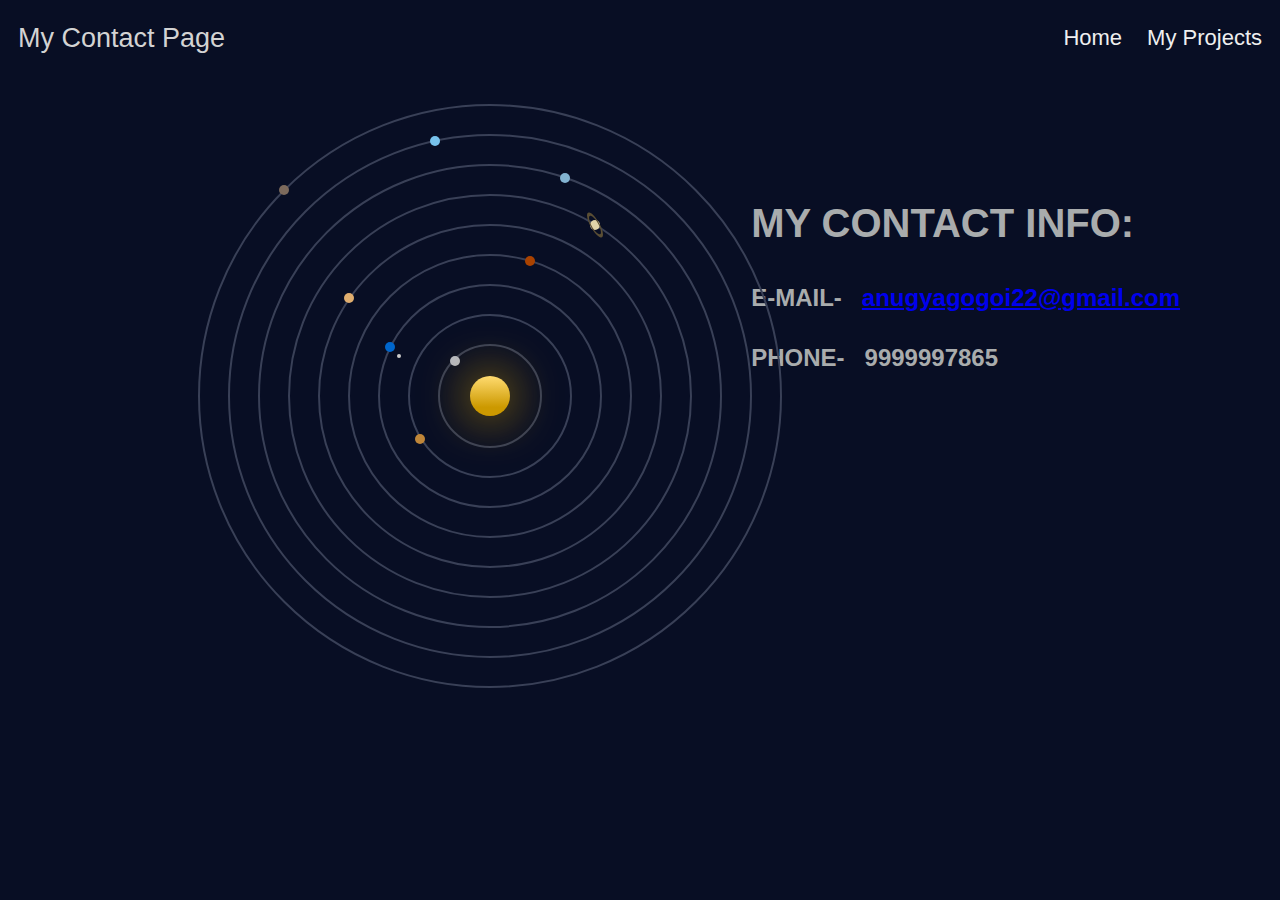
<file: contact.html>
<!DOCTYPE html>
<html>
<head>
<link rel="stylesheet" type="text/css" href="contact.css">
</head>

<body>

      <div class="nav">
        <input type="checkbox" id="nav-check">
        <div class="nav-header">
          <div class="nav-title">
            My Contact Page
          </div>
        </div>
        <div class="nav-btn">
          <label for="nav-check">
            <span></span>
            <span></span>
            <span></span>
          </label>
        </div>
        <div class="nav-links">
          <a href="index.html" target="_blank">Home</a>
          <a href="projects.html" target="_blank">My Projects</a>
        </div>
      </div>

    <section class="clearfix">

        <ul class="solarsystem">
            <li class="sun"><a href="#sun"><span>Sun</span></a></li>
            <li class="mercury"><a href="#mercury"><span>Mercury</span></a></li>
            <li class="venus"><a href="#venus"><span>Venus</span></a></li>
            <li class="earth"><a href="#earth"><span>Earth<span class="moon"> &amp; Moon</span></span></a></li>
            <li class="mars"><a href="#mars"><span>Mars</span></a></li>
            <li class="asteroids_meteorids"><span>Asteroids &amp; Meteorids</span></li>
            <li class="jupiter"><a href="#jupiter"><span>Jupiter</span></a></li>
            <li class="saturn"><a href="#saturn"><span>Saturn &amp; <span class="ring">Ring</span></span></a></li>
            <li class="uranus"><a href="#uranus"><span>Uranus</span></a></li>
            <li class="neptune"><a href="#neptune"><span>Neptune</span></a></li>
            <li class="pluto"><a href="#pluto"><span>Pluto</span></a></li>
          </ul>
        
        <ul id="descriptions">
            
                <h1 style="font-size: 2.5rem;">MY CONTACT INFO:<BR></h1>
                   <h3 style="font-size: 1.5rem;">E-MAIL- &nbsp; <a href="anugyagogoi22@gmail.com" target="_blank">anugyagogoi22@gmail.com</a></h3>
                    <h3 style="font-size: 1.5rem;">PHONE- &nbsp; 9999997865</h3>
                    
            </ul>
        
    </section>
    

</body>
</file>
<file: contact.css>
body {
    font: 14px/1.5 'Cambria', sans-serif;
    font-size: medium;
    background: #080e24 url(http://neography.com/experiment/circles/solarsystem/bg.jpg) repeat;
    color: #a9acad;
    
}

.nav {
    height: 50px;
    width: 100%;
    position: relative;
  }
  
  .nav > .nav-header {
    display: inline;
  }
  
  .nav > .nav-header > .nav-title {
    display: inline-block;
    font-size: 27px;
    color: lightgray;
    padding: 10px 10px 10px 10px;
  }
  
  .nav > .nav-btn {
    display: none;
  }
  
  .nav > .nav-links {
    display: inline;
    float: right;
    font-size: 18px;
  }
  
  .nav > .nav-links > a {
    display: inline-block;
    padding: 13px 10px 13px 10px;
    text-decoration: none;
    font-size: 22px;
    color: #efefef;
  }
  
  .nav > .nav-links > a:hover {
    background-color: lightgray;
    color: black;
  }
  
  .nav > #nav-check {
    display: none;
  }
  
  @media (max-width:600px) {
    .nav > .nav-btn {
      display: inline-block;
      position: absolute;
      right: 0px;
      top: 0px;
    }
    .nav > .nav-btn > label {
      display: inline-block;
      width: 50px;
      height: 50px;
      padding: 13px;
    }
    .nav > .nav-btn > label:hover,.nav  #nav-check:checked ~ .nav-btn > label {
      background-color: rgba(0, 0, 0, 0.3);
    }
    .nav > .nav-btn > label > span {
      display: block;
      width: 25px;
      height: 10px;
      border-top: 2px solid #eee;
    }
    .nav > .nav-links {
      position: absolute;
      display: block;
      width: 100%;
      background-color: #333;
      height: 0px;
      transition: all 0.3s ease-in;
      overflow-y: hidden;
      top: 50px;
      left: 0px;
    }
    .nav > .nav-links > a {
      display: block;
      width: 100%;
    }
    .nav > #nav-check:not(:checked) ~ .nav-links {
      height: 0px;
    }
    .nav > #nav-check:checked ~ .nav-links {
      height: calc(100vh - 50px);
      overflow-y: auto;
    }
  }
  

ul.solarsystem {
    position: relative;
    height: 640px;
    list-style: none;
    -webkit-transition: all 0.09s ease-in;
    -moz-transition: all 0.09s ease-in;
    -o-transition: all 0.09s ease-in;
    transition: all 0.09s ease-in;
    overflow: hidden;
}
ul.solarsystem li {
    text-indent: -9999px;
    display: block;
    position: absolute;
    border: 2px solid #394057;

}
ul.solarsystem li span {
    display: block;
    position: absolute;
    width: 10px;
    height: 10px;
    -webkit-border-radius: 5px;
    -moz-border-radius: 5px;
    border-radius: 5px;
}

ul.solarsystem li.sun {
    width: 40px;
    height: 40px;
    -webkit-border-radius: 20px;
    -moz-border-radius: 20px;
    border-radius: 20px;
    background: #fc3;
    background-image: -webkit-gradient(
        linear,
        left bottom,
        left top,
        color-stop(0.22, rgb(204,153,0)),
        color-stop(1, rgb(255,219,112))
    );
    background-image: -moz-linear-gradient(
        center bottom,
        rgb(204,153,0) 22%,
        rgb(255,219,112) 100%
    );
    top: 302px;
    left: 462px;
    border: none;
    -webkit-box-shadow: 0 0 50px #c90;
    -moz-box-shadow: 0 0 50px #c90;
    box-shadow: 0 0 50px #c90;
    z-index: 100;
    -webkit-transition: all 0.2s ease-in;
    -moz-transition: all 0.2s ease-in;
    -o-transition: all 0.2s ease-in;
    transition: all 0.2s ease-in;
}
ul.solarsystem li.sun span {
    width: 60px;
    height: 60px;
    -webkit-border-radius: 30px;
    -moz-border-radius: 30px;
    border-radius: 30px;   
}
ul.solarsystem li.mercury {
    width: 100px;
    height: 100px;
    -webkit-border-radius: 52px;
    -moz-border-radius: 52px;
    border-radius: 52px;
    top: 270px;
    left: 430px;
    z-index: 99;
}
ul.solarsystem li.mercury span {
    background: #b6bac5;
    top: 10px;
    left: 10px;
}
ul.solarsystem li.venus {
    width: 160px;
    height: 160px;
    -webkit-border-radius: 82px;
    -moz-border-radius: 82px;
    border-radius: 82px;
    top: 240px;
    left: 400px;
    z-index: 98;
}
ul.solarsystem li.venus span {
    background: #bf8639;
    top: 118px;
    left: 5px;
}
ul.solarsystem li.earth {
    width: 220px;
    height: 220px;
    -webkit-border-radius: 112px;
    -moz-border-radius: 112px;
    border-radius: 112px;
    top: 210px;
    left: 370px;
    z-index: 97;
}
ul.solarsystem li.earth span {
    background: #06c;
    top: 56px;
    left: 5px;
}
ul.solarsystem li.earth span.moon {
    width: 4px;
    height: 4px;
    -webkit-border-radius: 2px;
    -moz-border-radius: 2px;
    border-radius: 2px;
    background: #ccc;
    top: 12px;
    left: 12px;
}
ul.solarsystem li.mars {
    width: 280px;
    height: 280px;
    -webkit-border-radius: 142px;
    -moz-border-radius: 142px;
    border-radius: 142px;
    top: 180px;
    left: 340px;
    z-index: 96;
}
ul.solarsystem li.mars span {
    background: #aa4200;
    top: 0px;
    left: 175px;
}
ul.solarsystem li.asteroids_meteorids {
    top: 155px;
    left: 315px;
    z-index: 1;
    background: url(http://neography.com/experiment/circles/solarsystem/asteroids_meteorids.png) no-repeat 0 0;
    width: 330px;
    height: 330px;
    -webkit-border-radius: 165px;
    -moz-border-radius: 165px;
    border-radius: 165px;
    border: none;
}
ul.solarsystem li.jupiter {
    width: 340px;
    height: 340px;
    -webkit-border-radius: 172px;
    -moz-border-radius: 172px;
    border-radius: 172px;
    top: 150px;
    left: 310px;
    z-index: 95;
}
ul.solarsystem li.jupiter span {
    background: #e0ae6f;
    top: 67px;
    left: 24px;
}
ul.solarsystem li.saturn {
    width: 400px;
    height: 400px;
    -webkit-border-radius: 202px;
    -moz-border-radius: 202px;
    border-radius: 202px;
    top: 120px;
    left: 280px;
    z-index: 94;
}
ul.solarsystem li.saturn span {
    background: #dfd3a9;
    top: 24px;
    left: 300px;
}
ul.solarsystem li.saturn span.ring {
    width: 12px;
    height: 12px;
    -webkit-border-radius: 8px;
    -moz-border-radius: 8px;
    border-radius: 8px;
    background: none;
    border: 2px solid #5a4e34;
    left: -3px;
    top: -3px;
    -webkit-transform: skewY(50deg);
    -moz-transform: skewY(50deg);
    -o-transform: skewY(50deg);
    transform: skewY(50deg);
}
ul.solarsystem li.uranus {
    width: 460px;
    height: 460px;
    -webkit-border-radius: 232px;
    -moz-border-radius: 232px;
    border-radius: 232px;
    top: 90px;
    left: 250px;
    z-index: 93;
}
ul.solarsystem li.uranus span {
    background: #82b3d1;
    top: 7px;
    left: 300px;
}
ul.solarsystem li.neptune {
    width: 520px;
    height: 520px;
    -webkit-border-radius: 262px;
    -moz-border-radius: 262px;
    border-radius: 262px;
    top: 60px;
    left: 220px;
    z-index: 92;
}
ul.solarsystem li.neptune span {
    background: #77c2ec;
    top: 0px;
    left: 200px;
}
ul.solarsystem li.pluto {
    width: 580px;
    height: 580px;
    -webkit-border-radius: 292px;
    -moz-border-radius: 292px;
    border-radius: 292px;
    top: 30px;
    left: 190px;
    z-index: 91;
}
ul.solarsystem li.pluto span {
    background: #7c6a5c;
    top: 79px;
    left: 79px;
}

ul#descriptions {
    position: absolute;
    top: 150px;
    right: 100px;
    list-style: none;
}


/* CSS3 Animations */
ul.solarsystem li {
    -webkit-animation-iteration-count:infinite;
    -webkit-animation-timing-function:linear;
    -webkit-animation-name:orbit;
    
    -moz-animation-iteration-count:infinite;
    -moz-animation-timing-function:linear;
    -moz-animation-name:orbit;
}
ul.solarsystem li.earth span {
    -webkit-animation-iteration-count:infinite;
    -webkit-animation-timing-function:linear;
    -webkit-animation-name:moon;
    
    -moz-animation-iteration-count:infinite;
    -moz-animation-timing-function:linear;
    -moz-animation-name:moon;
}
ul.solarsystem li.mercury {-webkit-animation-duration:5s; -moz-animation-duration:5s;}
ul.solarsystem li.venus {-webkit-animation-duration:8s; -moz-animation-duration:8s;}
ul.solarsystem li.earth {-webkit-animation-duration:12s; -moz-animation-duration:12s;}
ul.solarsystem li.earth span {-webkit-animation-duration:2s; -moz-animation-duration:2s;}
ul.solarsystem li.mars {-webkit-animation-duration:20s; -moz-animation-duration:20s;}
ul.solarsystem li.asteroids_meteorids {-webkit-animation-duration:50s; -moz-animation-duration:50s;}
ul.solarsystem li.jupiter {-webkit-animation-duration:30s; -moz-animation-duration:30s;}
ul.solarsystem li.saturn {-webkit-animation-duration:60s; -moz-animation-duration:60s;}
ul.solarsystem li.uranus {-webkit-animation-duration:70s; -moz-animation-duration:70s;}
ul.solarsystem li.neptune {-webkit-animation-duration:100s; -moz-animation-duration:100s;}
ul.solarsystem li.pluto {-webkit-animation-duration:120s; -moz-animation-duration:120s;}

@-webkit-keyframes orbit { from { -webkit-transform:rotate(0deg) } to { -webkit-transform:rotate(360deg) } }
@-webkit-keyframes moon { from { -webkit-transform:rotate(0deg) } to { -webkit-transform:rotate(360deg) } }

@-moz-keyframes orbit { from { -moz-transform:rotate(0deg) } to { -moz-transform:rotate(360deg) } }
@-moz-keyframes moon { from { -moz-transform:rotate(0deg) } to { -moz-transform:rotate(360deg) } }
</file>
